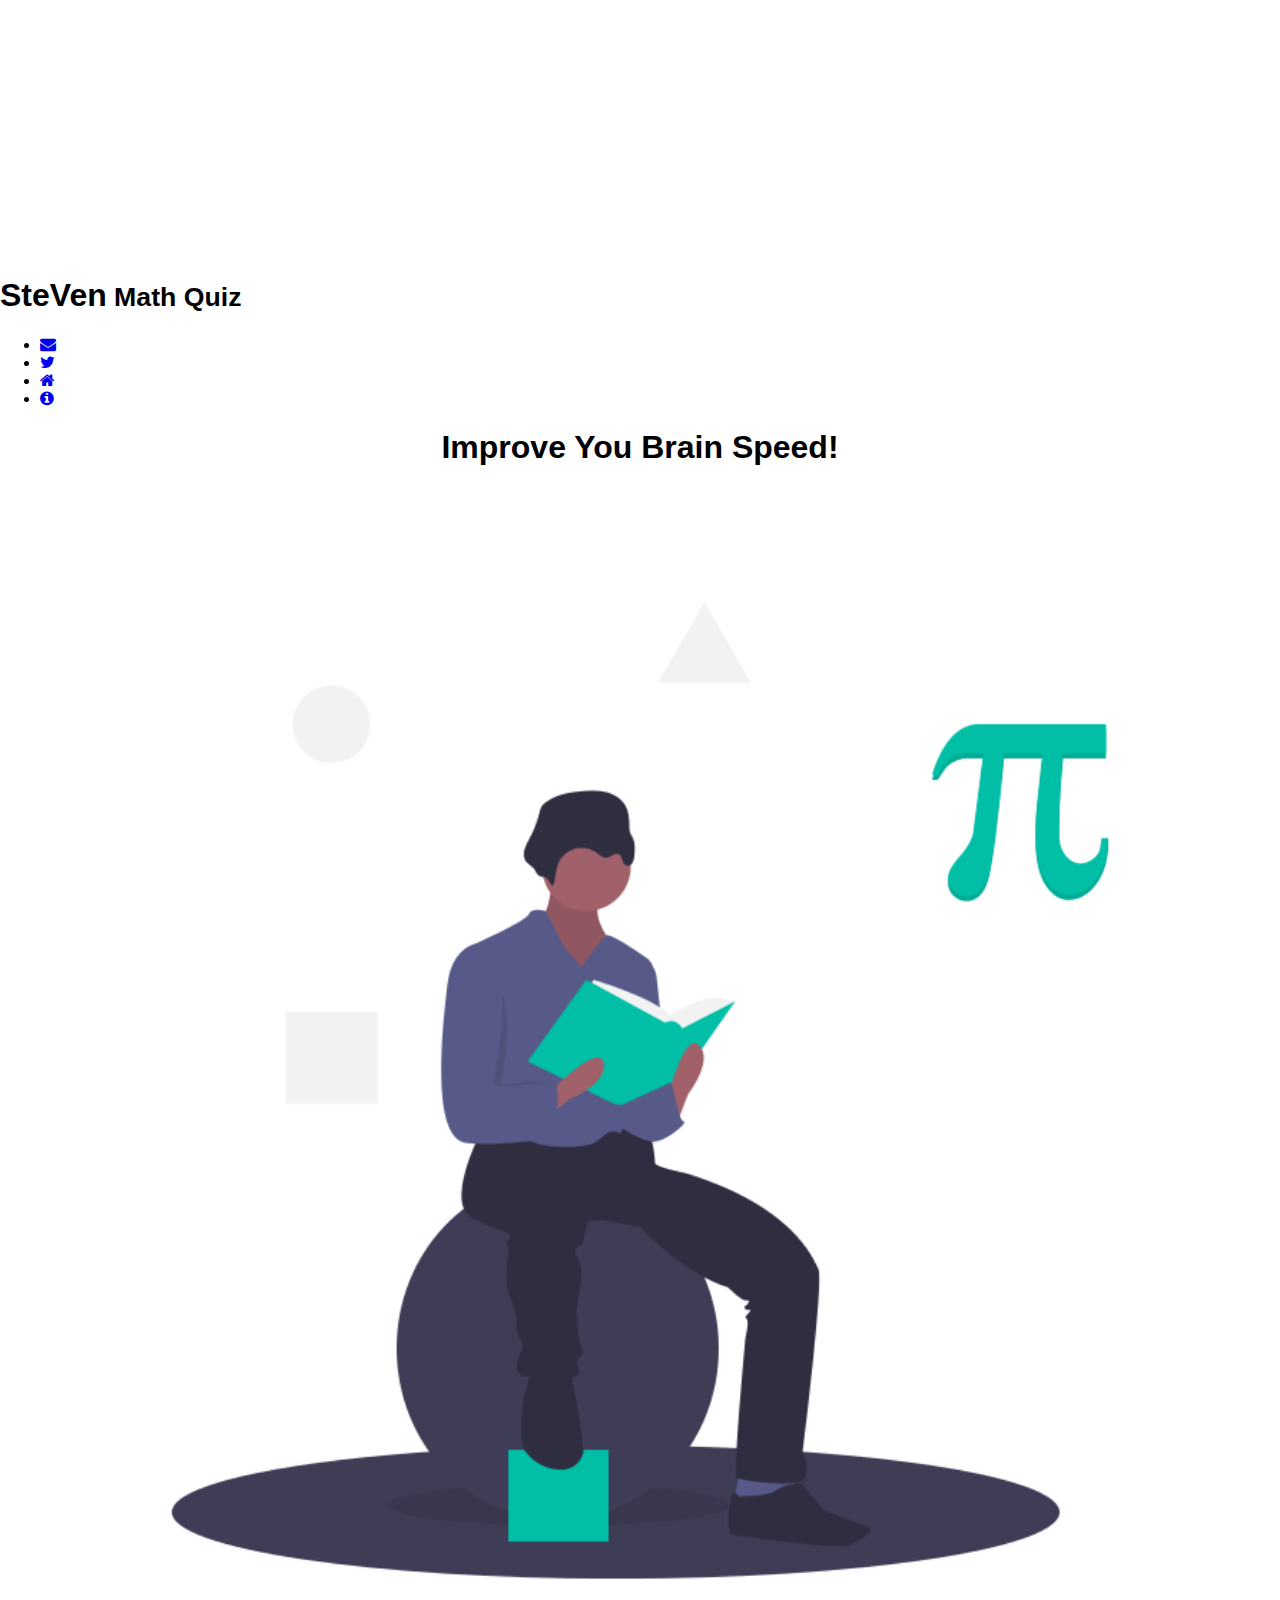
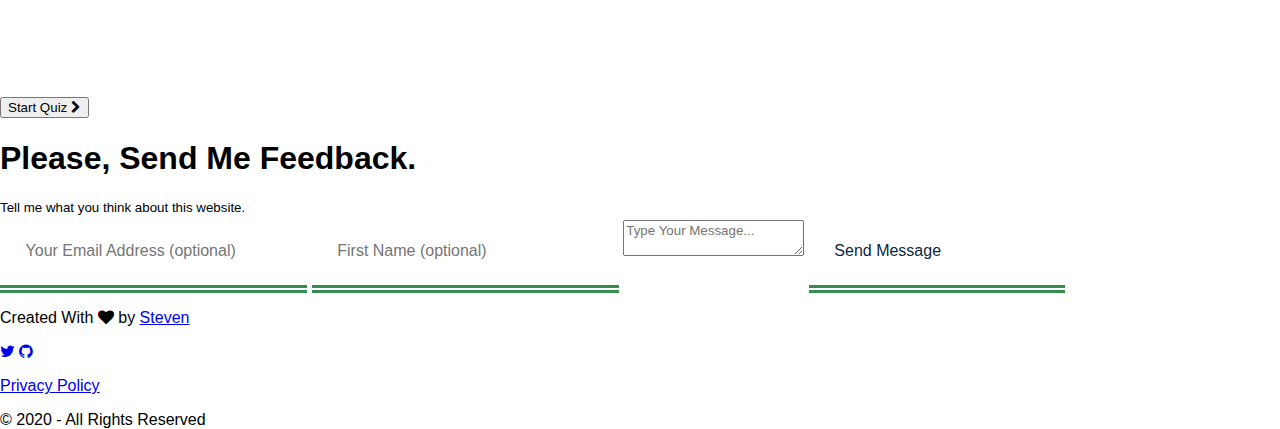
<file: math-quiz/index.html>
<!DOCTYPE html>
<html>
	<head>
	  
	  <!-- Global site tag (gtag.js) - Google Analytics -->
<script async src="https://www.googletagmanager.com/gtag/js?id=UA-179520923-1"></script>
<script>
  window.dataLayer = window.dataLayer || [];
  function gtag(){dataLayer.push(arguments);}
  gtag('js', new Date());

  gtag('config', 'UA-179520923-1');
</script>

	  
	  <meta name='viewport' content='device-width, initial-scale=1.0, user-scalable=no'>
	  <meta name='keyword' content='ZedCademy, Steven Zulu, StevenSanie, Math Solutions'>
	  <meta name='description' content='Steven Sanie | Basic Math Quiz | - Challenge yourself and see how fast your brain can process numbers.'>
	  
	  <script src="https://ajax.googleapis.com/ajax/libs/jquery/3.5.1/jquery.min.js"></script>
	  
	  <link rel='stylesheet' href='../styles/main.css'>
	  <link rel='stylesheet' href='./index.css'>
	  <link rel="stylesheet" href="https://cdnjs.cloudflare.com/ajax/libs/font-awesome/4.7.0/css/font-awesome.min.css">
	  
	  <title> Math Quiz </title>
	</head>
<body>
        <header>
	    <h1><span id='ste'>Ste</span><span id='ven'>Ven</span><small> Math Quiz</small></h1>
	    
	    <nav id='top-nav'>
	      <ul>
	        <li> <a href='#feedback'> <i class='fa fa-envelope'></i></a> </li>
	        <li> <a href='https://www.twitter.com/stevensanie' target='_blank'> <i id='menu-btn' class='fa fa-twitter'></i></a></li>
	        <li><a href='../index.html'> <i class='fa fa-home'></i></a> </li>
	        <li><a href='#' id='help'> <i class='fa fa-info-circle'></i></a> </li>
	      </ul>
	      
	    </nav>
	    
	  </header>
        
        <div id='container'>
            <div id='instructions'>
                <h2> Having Trouble Playing? </h2>
                <p> Just tap on <b>Start Quiz</b> 
                and do the math that will pop
                up on the screen.</p>
                <ul>
                    <li> Be fast.</li>
                    <li> The more problems you solve, 
                    the more points you gain </li>
                    <li> Try to beat violet and Enock </li>
                </ul>
                
                <h2> Privacy Policy </h2>
                <p> This Program does not collect any personal information.</p>
                <p> The program uses <b>Analytics Tools</b> to help us know how many people have
                visited this program, and the technology used to access this program and how the program is been accssed.</p>
                
                <p> The Analytics Tool used is the <b>Google Analytics</b>, owned by Google.<br> (Read Google <a href='https://www.google.com/policies/technologies/' target='_Blank'>Privacy Policy</a>) </p>
                <p> 
                  
                  <a href='#' id='hide'> Close </a>
            </div>
            
            <div id='welcome'>
               <h1> Improve You Brain Speed! </h1>
               <!-- <a href='#' id='help'> Read Info </a> -->
               <img src='../images/math.png' alt='illustration showing a man learning math'>
            </div>
            
            <div id='wrongMark'>...</div>
            <div id='timeMark'>...</div>
            <button class='go-btn' id='start-btn'> Start Quiz <i class='fa fa-chevron-right'></i></button>
            
            <div id='results'>
                <h1><span id='userScore'></span>%</h1>
                <p> You got <span id='yourScore'>0</span>%, Managed to answer <span id='totalAnswers'>0</span> problems correctly out of a total of <span id='totalAttempts'></span> problems attempted in just <span id='period'>60 seconds </span>.</p>
                
                <div id='opponent-scores'>
                    
                      <div id='opponentScoreA'>
                      </div>
                      
                      <div id='opponentScoreB'>
                      </div>
                </div>
                <a href='./index.html'> Try Again </a>
            </div>
            
            <div id='task-container'>
                <h1 id='questionContainer'> X + Y </h1>
                <input type='number' id='answer' placeholder='00'>
                <button id='next-btn'> Next </button>
            </div>
            
            
        </div>
        
        <div id='feedback'>
	        <h1> Please, Send Me Feedback. </h1>
	        <small> Tell me what you think about this website. </small>

	        <form name="contact" method="POST" data-netlify="true">
               <input type='email' name='email' class='i-box' placeholder='Your Email Address (optional)'>
               <input name='name' type='text' class='i-box' placeholder='First Name (optional)'>
               <textarea name='message' class='i-box' placeholder='Type Your Message...' required></textarea>
               <input type='submit' value='Send Message'>
          </form>
          
      </div>
        
    <footer>
	    <p> Created With <i class='fa fa-heart'></i> by <a target='_blank' href='https://www.twitter.com/stevensanie'>Steven</a></p>
	    <a href='https://www.twitter.com/stevensanie' target='_blank'><i class='link-icon fa fa-twitter'></i></a>
	    <a href='https://www.github.com/stevenzulu/' target='_blank'><i class='link-icon fa fa-github'></i></a>   
	    <p><a href='https://stevenjr.netlify.app/privacy-policy.html' target='_blank'> Privacy Policy </a></p> 
	    <p> &copy 2020 - All Rights Reserved </p>
	  </footer>
	  
    <script src='./index.js'></script>
    </body>
</html>
</file>
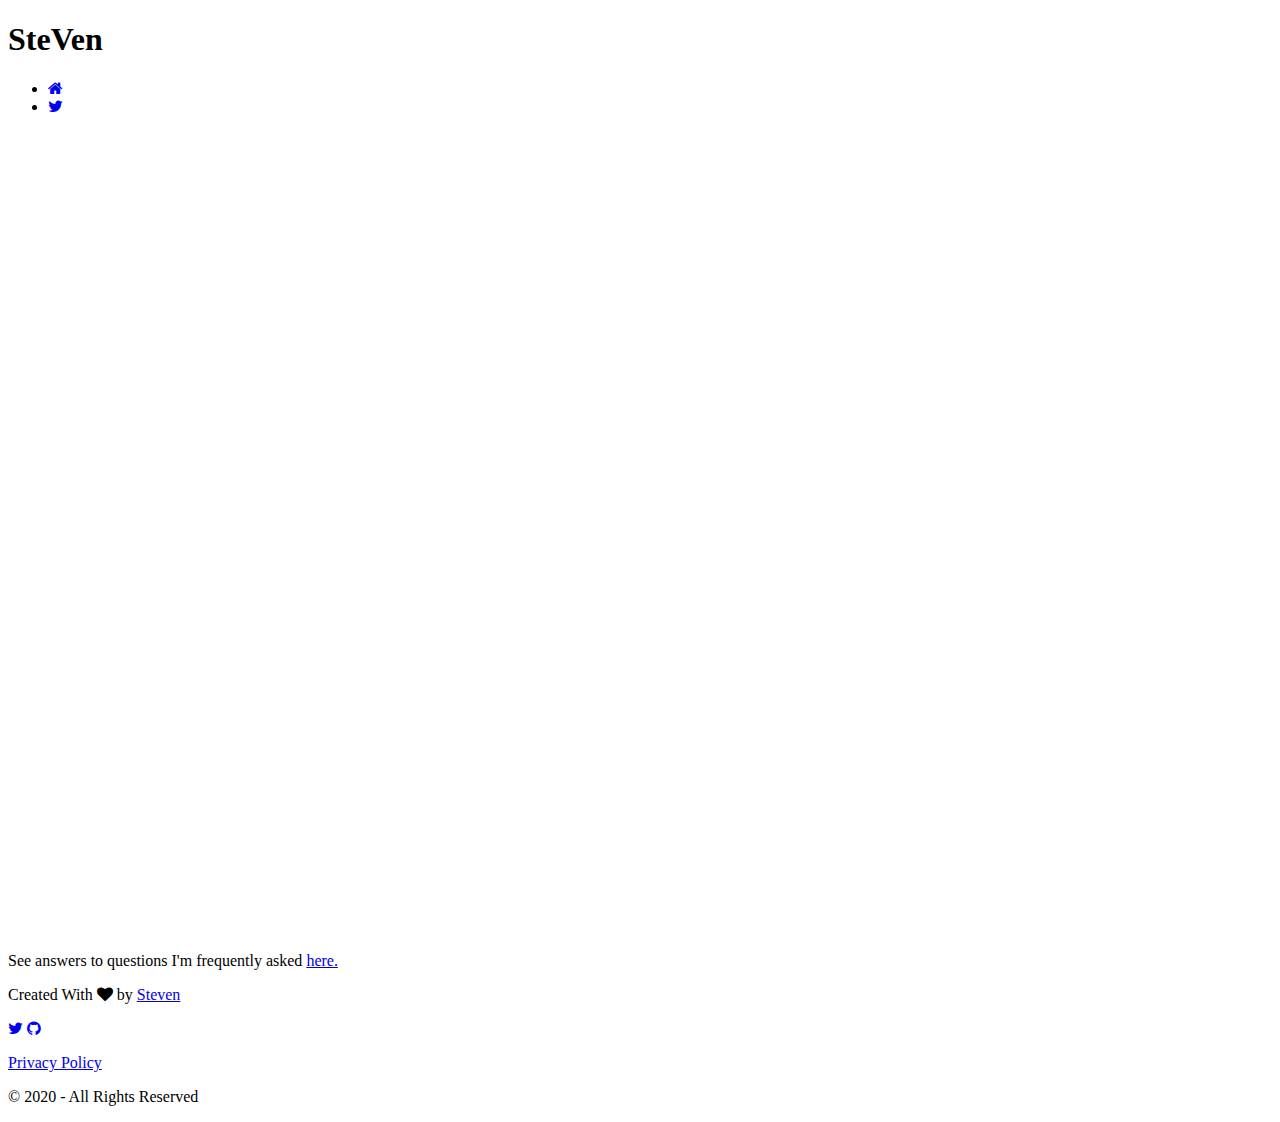
<file: form.html>
<!DOCTYPE html>
<html>
	<head>
          <script data-ad-client="ca-pub-2569427906912065" async src="https://pagead2.googlesyndication.com/pagead/js/adsbygoogle.js"></script>
	  
	  <!-- Global site tag (gtag.js) - Google Analytics -->
<script async src="https://www.googletagmanager.com/gtag/js?id=UA-179520923-1"></script>
<script>
  window.dataLayer = window.dataLayer || [];
  function gtag(){dataLayer.push(arguments);}
  gtag('js', new Date());

  gtag('config', 'UA-179520923-1');
</script>

	  
	  <meta name='viewport' content='device-width, initial-scale=1.0, user-scalable=no'>
	  <!-- Primary Meta Tags -->
<title>Steven Zulu - Form </title>
<meta name="title" content="Steven Zulu - Form">
<meta name="keywords" content="ZedRevise, StevenSanie, Steven Zulu, Programming on phone, Zambian programmer, Kabulonga Boys, ZedCademy">
<meta name="description" content="Steven Sanie - Fill the form if you really want to learn how to code with me.">

<!-- Open Graph / Facebook -->
<meta property="og:type" content="website">
<meta property="og:url" content="https://stevensanie.netlify.app/">
<meta property="og:title" content="Steven Zulu - Home">
<meta property="og:description" content="Steven Sanie - Explore my mini projects I create with my little knowledge, using my smartphone.">
<meta property="og:image" content="./images/tmp-cam-5285226838412394188.jpg">

<!-- Twitter -->
<meta property="twitter:card" content="summary_large_image">
<meta property="twitter:url" content="https://stevensanie.netlify.app/">
<meta property="twitter:title" content="Steven Zulu - Home">
<meta property="twitter:description" content="Steven Sanie - Explore my mini projects I create with my little knowledge, using my smartphone.">
<meta property="twitter:image" content="./images/tmp-cam-5285226838412394188.jpg">
	  <link rel='stylesheet' href='./styles/main.css'>
	  <link rel="stylesheet" href="https://cdnjs.cloudflare.com/ajax/libs/font-awesome/4.7.0/css/font-awesome.min.css">
	</head>
	<body>
	  <header>
	    <h1><span id='ste'>Ste</span><span id='ven'>Ven</span></h1>
	    
	    <nav id='top-nav'>
	      <ul>
	        <li> <a href='./index.html'> <i class='fa fa-home'></i></a> </li>
	        <li> <a href='https://www.twitter.com/stevensanie' target='_blank'> <i id='menu-btn' class='fa fa-twitter'></i></a></li>
	      </ul>
	      
	    </nav>
	    
	  </header>
          <iframe src="https://docs.google.com/forms/d/e/1FAIpQLSeexIY7zOw2MpWgwMqCYFd0oZNUhlnL368IeDpnKkZ0IWsq1w/viewform?embedded=true" width="100%" height="800px" frameborder="0" marginheight="0" marginwidth="0">Loading…</iframe>

          <p>See answers to questions I'm frequently asked <a href='https://stevenjr.netlify.app/answers' target='_blank'> here. </a></p>
          <footer>
	    <p> Created With <i class='fa fa-heart'></i> by <a target='_blank' href='https://www.twitter.com/stevensanie'>Steven</a></p>
	    <a href='https://www.twitter.com/stevensanie' target='_blank'><i class='link-icon fa fa-twitter'></i></a>
	    <a href='https://www.github.com/stevenzulu/' target='_blank'><i class='link-icon fa fa-github'></i></a> 
	    <p><a href='https://stevenjr.netlify.app/privacy-policy.html' target='_blank'> Privacy Policy </a></p>   
	    <p> &copy 2020 - All Rights Reserved </p>
	  </footer>
          </body>
          </html>
</file>
<file: styles/main.css>
@media(max-width: 600px){
  *{
  padding: 0;
  margin: 0;
  /* font-family: sans-serif; */
}

.display-error{
 display: none;
 }

html{
  height: 100%;
}

body{
  height: 100%;
  background: #fff;
  padding-top: 18%;
}

p{
  margin: 2%;
  padding: 2%;
  font-family: sans-serif;
  font-size: medium;
  /* color: #35393A; */
}

a{
  text-decoration: none;
  font-family: sans-serif;
  font-weight: 500;
}

button{
  border: 0;
}

button i{
  float: right;
}

header{
  background: #131415;
  color: #fff;
  opacity: 0.9;
  padding: 3%;
  position: fixed;
  width: 94%;
  top: 0;
  left: 0;
  right: 0;
  z-index: 2;
}

header h1{
  float: left;
  font-size: large;
  font-family: sans-serif;
}

header #ste{
  color: #00BFA6;
  border-bottom: 2px solid #fff;
}

header #ven{
  color: #fff;
  border-bottom: 2px solid #00BFA6;
}

header small{
  font-size: xx-small;
  display: block;
  margin-top: 3%;
  width: 100%;
}

header #top-nav{
  display: ;
  /* padding: 2%; */
  background: #1F4622;
  /* float: right; */
}

#top-nav li{
  display: inline;
  float: right;
  margin-left: 3%;
  padding: 2%;
}

#top-nav i{
  color: #fff;
  font-size: x-large;
}

#intro{
  width: 94%;
  padding: 3%;
  min-height: 100%;
  text-align: center;
  position: relative;
  font-family: sans-serif;
}

#intro h1{
  font-weight: 400;
}

#intro p{
  color: grey;
  font-weight: 400;
  padding: 3%;
}

#feedback{
    padding: 10%;
    padding-top: 20%;
    text-align: center;
}

#feedback h1{
    font-weight: 300;
    font-family: sans-serif;
    padding: 3%;
}

#feedback input{
    padding: 3%;
}

#feedback input[type='submit']{
    background: #3D4142;
    color: #fff;
}


.i-box{
    border: 0;
    padding: 3%;
    display: block;
    margin: 3%;
    border-bottom: 1px solid #127E9D;
    width: 88%;
}

input[type='submit']{
    border: 0;
    /* float: right; */
    width: 60%;
    height: 40px;
    background: #127E9D;
    color: #fff;
    font-weight: 600;
    font-size: medium;
    border-radius: 5px;
    clear: both;
    padding: 2%;
    transition: 0.50s;
}

input[type='submit']:hover{
    color: #127E9D;
    background: #fff;
    border: 1px solid #127E9D;
}

.go-btn{
  color: #fff;
  background-color: #00BFA6;
  font-size: large;
  font-weight: 700;
  width: 60%;
  height: auto;
  text-align: left;
  padding: 3%;
  margin: 3%;
  border-radius: 5px;
}

.container{
  padding: 2%;
}

#quote-container #quote{
  color: #778081;
  padding: 3%;
  font-family: monospace;
  font-weight: 400;
  text-align: center;
}

#author{
  color: #86898A;
  text-align: center;
  margin: 3%;
}


#overview{
  padding: 3%;
  color: #4F5055;
}

#overview h1, #project-container h1{
  color: grey;
  border-left: 4px solid #00BFA6;
  padding: 2%;
  font-family: sans-serif;
  font-weight: 400;
}

#project-container{
  padding: 5%;
}

.project{
  background: whitesmoke;
  text-align: center;
  /* border: 2px solid red; */
  border-radius: 5%;
  padding: 5%;
  margin: 5%;
}

.project img{
  width: 50%;
}

.project h2{
  font-size: x-large;
  font-family: sans-serif;
  font-weight: 400;
  border: none;
  color: #0D4F58;
  margin: 3%;
}

.project .go-btn{
  background: #00BFA6;
  border: 0;
  width: auto;
  text-align: center;
  color: #fff;
}

.project a{
  display: block;
  background: #fff;
  color: #13888A;
  padding: 3%;
  height: auto;
  text-align: center;
  padding: 3%;
  margin: 3%;
  border: 1px solid #13888A;
  border-radius: 5px;
}

.project i{
  color: #A0A7A7;
  font-size: 5em;
  margin: 3%;
}

img{
  width: 100%;
  height: auto;
}

#questions{
  padding: 5%;
  font-family: sans-serif;
}

#questions ol{
  padding: 3%;
  margin: 3%;
}

#questions li{
  margin-top: 5%;
}

#questions label{
  color: #54595A;
  font-family: monospace;
  /* margin: 2%; */
}

#questions input[type='radio']{
  border: none;
  background: red;
  color: green;
  padding: 3%;
}

main {
  background: whitesmoke;
  padding: ;
}

main h1{
  color: #545858;
  text-align: center;
  font-family: monospace;
}


footer{
    background: #3D4142;
    color: #fff;
    padding: 3%;
    text-align: center;
    font-family: sans-serif;
}

footer a{
    color: #00BFA6;
}

footer .link-icon{
    font-size: xx-large;
    padding: 2%;
    margin: 3%;
}

}
</file>
<file: math-quiz/index.css>
html{
  height: 100%;
}
            
body{
  /* background: center center; */
  padding-top: 20%;
  margin: 0;
  height: 100%;
}
            
            
*{
  font-family: sans-serif;
}

#feedback input{
  font-size: medium;
  text-align: left;
  background: #fff;
}
            
#instructions{
  display: none;
  background: #1F2323;
  color: white;
  overflow: auto;
  height: auto;
  padding: 10%;
  width: 80%;
}
            
#welcome{
  width: 100%;
  text-align: center;
}
            
            
            #welcome img{
                width: 100%;
            }
            
            #instructions a{
                color: white;
                text-decoration: underline;
            }
            
            #instructions li{
                padding: 4%;
                msrgin: 0;
                margin-top: 2%;
                color: white;
                list-style-type: circle;
                border-bottom: 0.3px solid white;
            }
            
            
            
            #wrongMark{
                display: none;
                background: tomato;
                color: white;
                padding: 4%;
                width: ;
                border-radius: 0px 50px 50px 0px;
                position: fixed;
                top: 40%;
                left: 0;
                float: left;
            }
            
            #timeMark{
                display: none;
                background: #545756;
                color: white;
                padding: 4%;
                width: ;
                border-radius: 50px 0px 0px 50px;
                position: fixed;
                top: 40%;
                right: 0;
                float: right;
            }
            
            #next-btn{
                background: #118D6F;
                border-radius: 10px;
                border: 0;
                margin: 4%;
                width: 42%;
                height: 40px;
                font-size: large;
                color: white;
                position: fixed;
                right: 0;
                bottom: 0;
                opacity: ;
            }
            
            #task-container, #results{
                display: none;
                background: whitesmoke;
                height: 100%;
                padding: 8%;
                text-align: center;
            }
            
            #results{
                width: 92%;
                padding: 4%;
            }
            
            input{
                width: 20%;
                padding: 2%;
                text-align: center;
                font-size: x-large;
                color: #0B283A;
                border: 0;
                background: whitesmoke;
                border-bottom: 8px double #358D4F;
            }
            
            h3{
                color: #38A7AE;
                font-weight: 400;
            }
            
            #opponentScoreA{
                margin: 4%;
                padding: 4%;
                background: #1E998F;
                color: white;
            }
            
             #opponentScoreB{
                margin: 4%;
                padding: 4%;
                background: #147197;
                color: white;
            }
</file>
